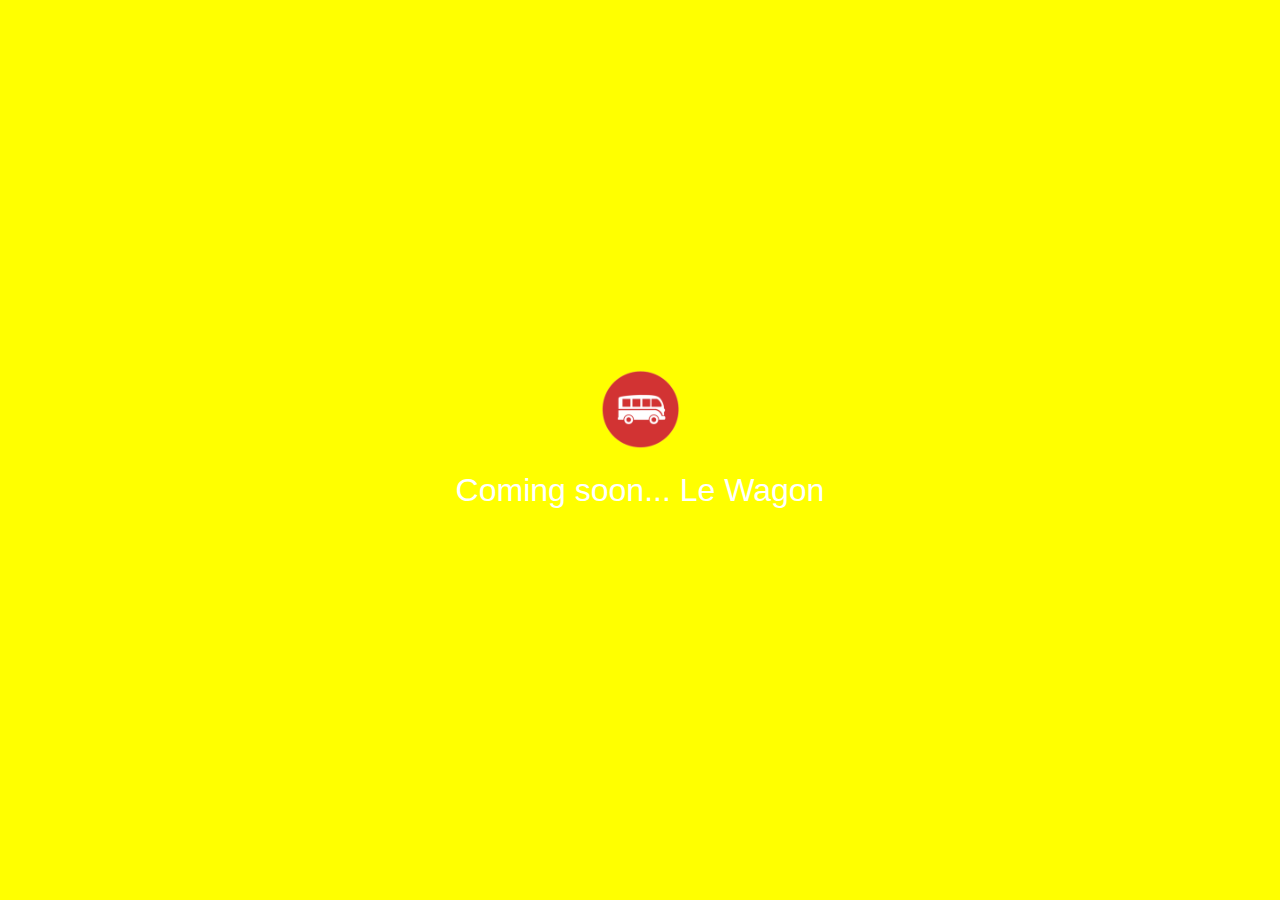
<file: index.html>
<!DOCTYPE html>
<html>
<head>
	<link rel="stylesheet" href="style.css">
</head>
<body>
	<div id="container">
		<img src="lewagon-circle.jpeg" alt="le-wagon logo" id="logo">
		<h1>Coming soon... Le Wagon</h1>
	</div>
</body>
</html>
</file>
<file: style.css>
body {
	margin: 0;
	font-family: Helvetica;
	background-color: yellow;
}

h1 {
	font-weight: 100;
	color: white;
}

#logo {
	height: 80px;
	width: 80px;
}

#container {
	display: -webkit-flex;
	display: -moz-flex;
	display: -ms-flex;
	display: -o-flex;
	display: flex;
	-ms-align-items: center;
	align-items: center;
	justify-content: center;
	height: 100vh;
	-webkit-flex-direction: column;
	-moz-flex-direction: column;
	-ms-flex-direction: column;
	-o-flex-direction: column;
	flex-direction: column;
}
</file>
